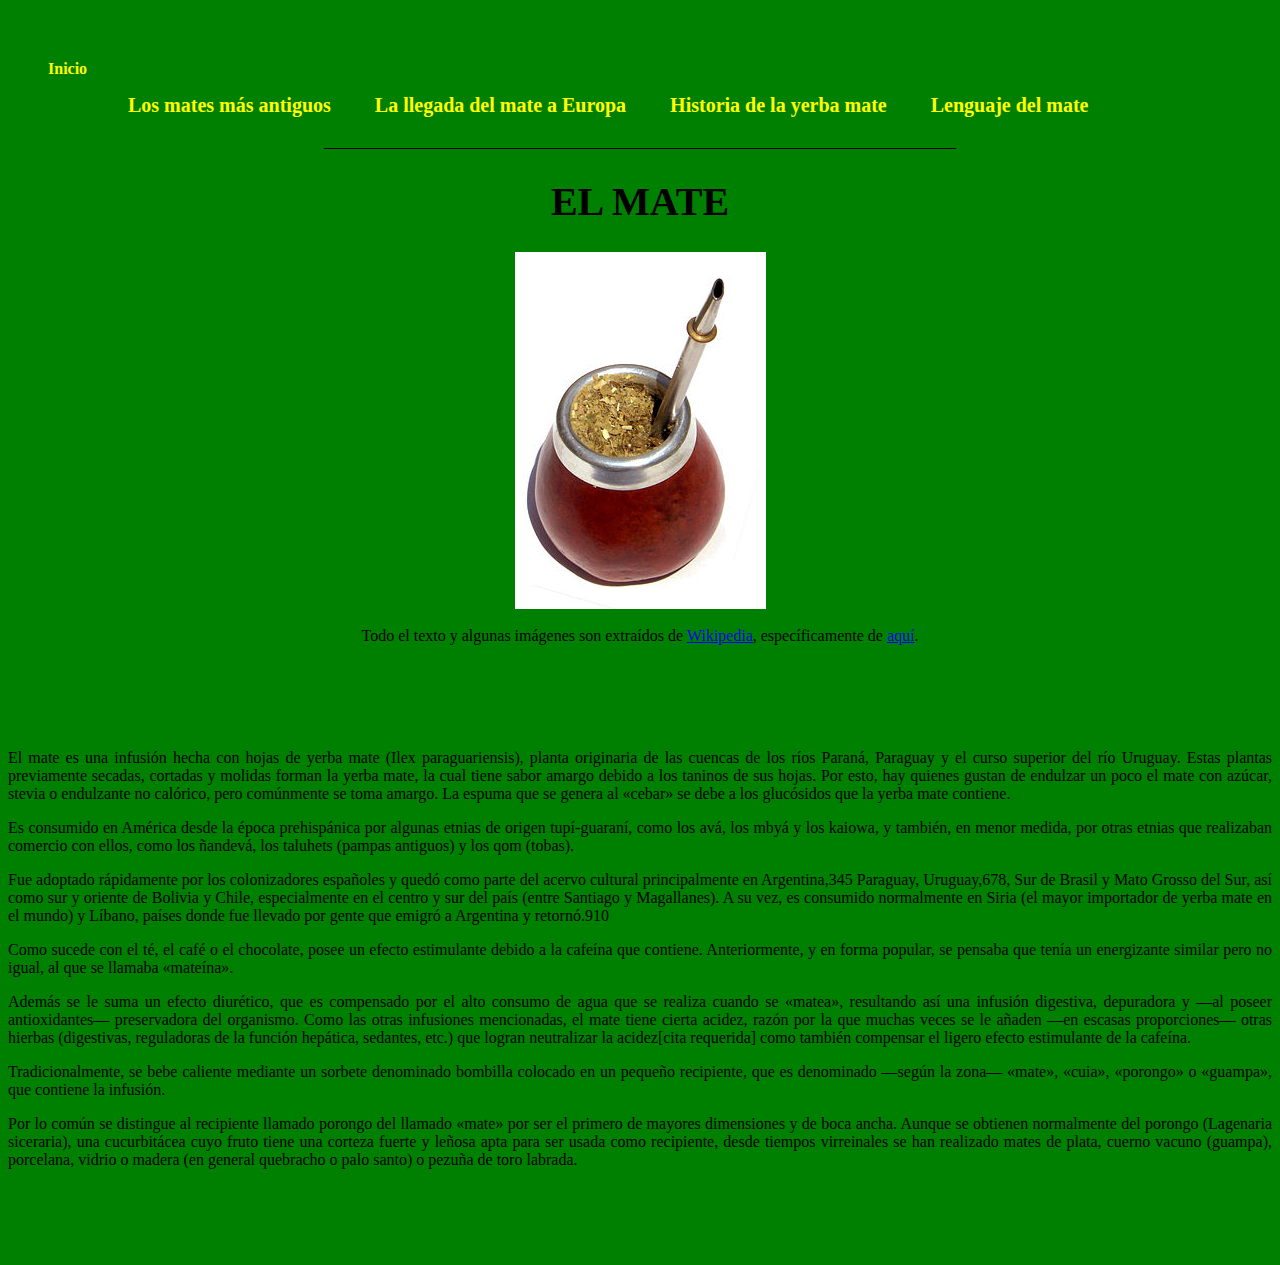
<file: index.html>
<!DOCTYPE html>
<html lang="en">

<head>
    <meta charset="UTF-8">
    <meta http-equiv="X-UA-Compatible" content="IE=edge">
    <meta name="viewport" content="width=device-width, initial-scale=1.0">
    <title>El mate</title>
    <link href="style.css" rel="stylesheet" type="text/css" />

</head>

<body>
    </br> </br>
    <nav>
        <blockquote>
            <a href="index.html">Inicio</a>
            <blockquote>
                <ul><a href="matesmasantiguos.html">Los mates más antiguos</a></ul>
                <ul><a href="mateeuropa.html">La llegada del mate a Europa</a></ul>
                <ul><a href="historia.html">Historia de la yerba mate</a></ul>
                <ul><a href="lenguajemate.html">Lenguaje del mate</a></ul>
            </blockquote>
        </blockquote>
    </nav>
    <div class="lineasuperior">_______________________________________________________________________________</div>

    <h1 style="font-size:40px">EL MATE</h1>

    <figure>
        <img src="images/mate.jpg" width="251" height="357" alt="mate" class="center" title="Mate" />
        </br>
        <figcaption style="text-align:center">Todo el texto y algunas imágenes son extraídos de <a
                href="https://www.wikipedia.org/" target="_blank">Wikipedia</a>, específicamente de <a
                href="https://es.wikipedia.org/wiki/Mate_(infusi%C3%B3n)#Los_mates_m%C3%A1s_antiguos" target="_blank">aquí</a>.
        </figcaption>
    </figure>

    </br> </br> </br> </br>
    <p>El mate es una infusión hecha con hojas de yerba mate (Ilex paraguariensis), planta originaria de las cuencas de
        los ríos Paraná, Paraguay y el curso superior del río Uruguay. Estas plantas previamente secadas, cortadas y
        molidas forman la yerba mate, la cual tiene sabor amargo debido a los taninos de sus hojas. Por esto, hay
        quienes gustan de endulzar un poco el mate con azúcar, stevia o endulzante no calórico, pero comúnmente se toma
        amargo. La espuma que se genera al «cebar» se debe a los glucósidos que la yerba mate contiene.</p>

    <p>Es consumido en América desde la época prehispánica por algunas etnias de origen tupí-guaraní, como los avá, los
        mbyá y los kaiowa, y también, en menor medida, por otras etnias que realizaban comercio con ellos, como los
        ñandevá, los taluhets (pampas antiguos) y los qom (tobas).</p>

    <p>Fue adoptado rápidamente por los colonizadores españoles y quedó como parte del acervo cultural principalmente
        en Argentina,3​4​5​ Paraguay, Uruguay,6​7​8​, Sur de Brasil y Mato Grosso del Sur, así como sur y oriente de
        Bolivia y Chile, especialmente en el centro y sur del país (entre Santiago y Magallanes). A su vez, es consumido
        normalmente en Siria (el mayor importador de yerba mate en el mundo) y Líbano, países donde fue llevado por
        gente que emigró a Argentina y retornó.9​10​</p>

    <p>Como sucede con el té, el café o el chocolate, posee un efecto estimulante debido a la cafeína que
        contiene.​ Anteriormente, y en forma popular, se pensaba que tenía un energizante similar pero no igual, al
        que se llamaba «mateína».​</p>

    <p>Además se le suma un efecto diurético, que es compensado por el alto consumo de agua que se realiza cuando se
        «matea», resultando así una infusión digestiva, depuradora y ―al poseer antioxidantes― preservadora del
        organismo. Como las otras infusiones mencionadas, el mate tiene cierta acidez, razón por la que muchas veces se
        le añaden ―en escasas proporciones― otras hierbas (digestivas, reguladoras de la función hepática, sedantes,
        etc.) que logran neutralizar la acidez[cita requerida] como también compensar el ligero efecto estimulante de la
        cafeína.</p>

    <p>Tradicionalmente, se bebe caliente mediante un sorbete denominado bombilla colocado en un pequeño recipiente,
        que es denominado ―según la zona― «mate», «cuia», «porongo» o «guampa», que contiene la infusión.</p>

    <p>Por lo común se distingue al recipiente llamado porongo del llamado «mate» por ser el primero de mayores
        dimensiones y de boca ancha. Aunque se obtienen normalmente del porongo (Lagenaria siceraria), una cucurbitácea
        cuyo fruto tiene una corteza fuerte y leñosa apta para ser usada como recipiente, desde tiempos virreinales se
        han realizado mates de plata, cuerno vacuno (guampa), porcelana, vidrio o madera (en general quebracho o palo
        santo) o pezuña de toro labrada.</p>
    </br> </br> </br> </br>

</body>

</html>
</file>
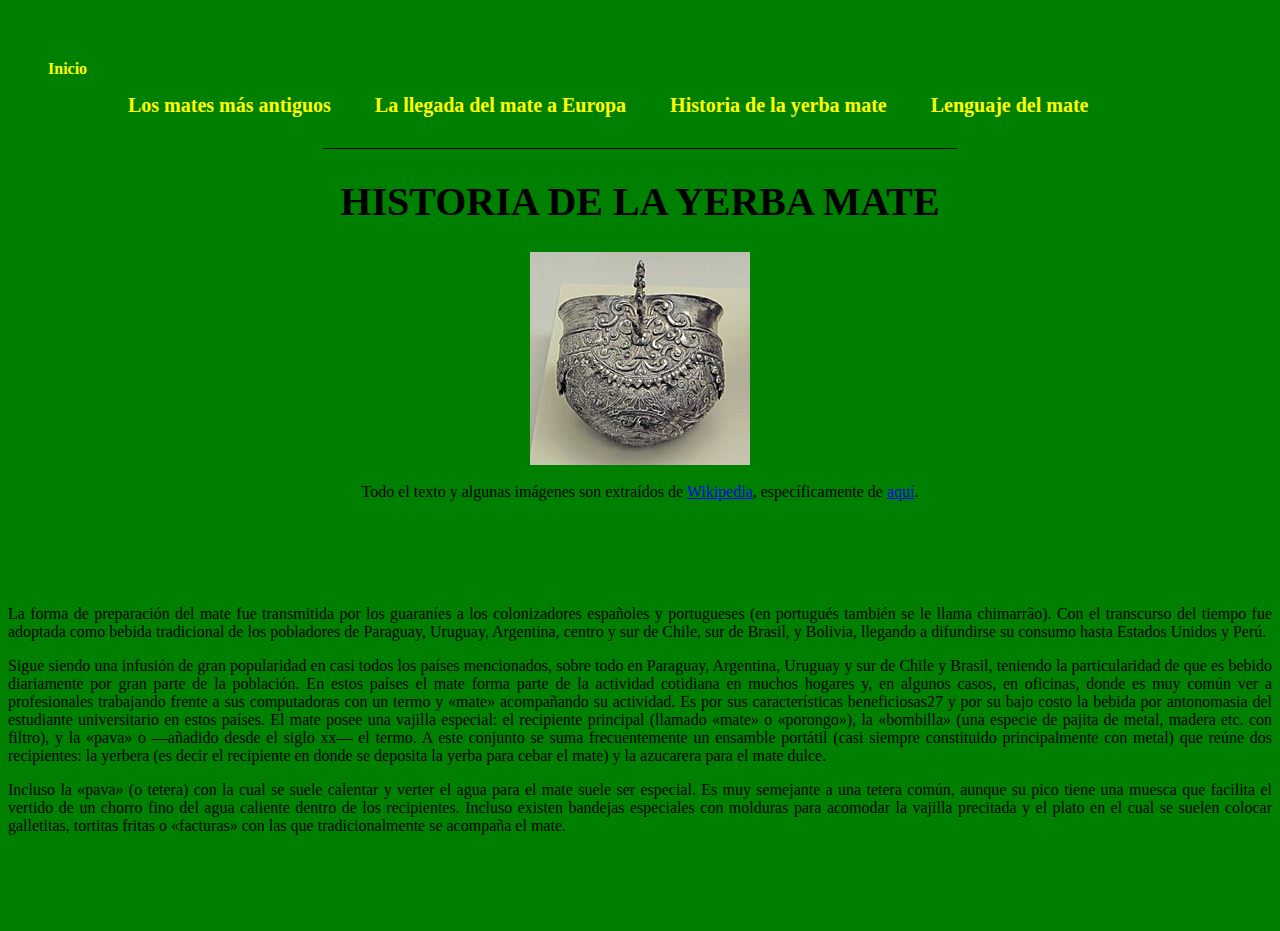
<file: historia.html>
<!DOCTYPE html>
<html lang="en">

<head>
    <meta charset="UTF-8">
    <meta http-equiv="X-UA-Compatible" content="IE=edge">
    <meta name="viewport" content="width=device-width, initial-scale=1.0">
    <title>Historia de la yerba mate</title>
    <link href="style.css" rel="stylesheet" type="text/css" />
</head>

<body>
    </br> </br>
    <nav>
        <blockquote>
            <a href="index.html">Inicio</a>
            <blockquote>
                <ul><a href="matesmasantiguos.html">Los mates más antiguos</a></ul>
                <ul><a href="mateeuropa.html">La llegada del mate a Europa</a></ul>
                <ul><a href="historia.html">Historia de la yerba mate</a></ul>
                <ul><a href="lenguajemate.html">Lenguaje del mate</a></ul>
            </blockquote>
        </blockquote>
    </nav>
    <div class="lineasuperior">_______________________________________________________________________________</div>

    <h1 style="font-size:40px">HISTORIA DE LA YERBA MATE</h1>

    <figure>
        <img src="images/mateplata.jpg" width="220" height="213" alt="mate de plata" class="center"
            title="Mate de plata" />
        </br>
        <figcaption style="text-align:center">Todo el texto y algunas imágenes son extraídos de <a
                href="https://www.wikipedia.org/" target="_blank">Wikipedia</a>, específicamente de <a
                href="https://es.wikipedia.org/wiki/Mate_(infusi%C3%B3n)#Los_mates_m%C3%A1s_antiguos"
                target="_blank">aquí</a>.
        </figcaption>
    </figure>

    </br> </br> </br> </br>
    <p>La forma de preparación del mate fue transmitida por los guaraníes a los colonizadores españoles y portugueses
        (en portugués también se le llama chimarrão). Con el transcurso del tiempo fue adoptada como bebida tradicional
        de los pobladores de Paraguay, Uruguay, Argentina, centro y sur de Chile, sur de Brasil, y Bolivia, llegando a
        difundirse su consumo hasta Estados Unidos y Perú.</p>

    <p>Sigue siendo una infusión de gran popularidad en casi todos los países mencionados, sobre todo en Paraguay,
        Argentina, Uruguay y sur de Chile y Brasil, teniendo la particularidad de que es bebido diariamente por gran
        parte de la población. En estos países el mate forma parte de la actividad cotidiana en muchos hogares y, en
        algunos casos, en oficinas, donde es muy común ver a profesionales trabajando frente a sus computadoras con un
        termo y «mate» acompañando su actividad. Es por sus características beneficiosas27​ y por su bajo costo la
        bebida por antonomasia del estudiante universitario en estos países. El mate posee una vajilla especial: el
        recipiente principal (llamado «mate» o «porongo»), la «bombilla» (una especie de pajita de metal, madera etc.
        con filtro), y la «pava» o ―añadido desde el siglo xx― el termo. A este conjunto se suma frecuentemente un
        ensamble portátil (casi siempre constituido principalmente con metal) que reúne dos recipientes: la yerbera (es
        decir el recipiente en donde se deposita la yerba para cebar el mate) y la azucarera para el mate dulce.</p>

    <p>Incluso la «pava» (o tetera) con la cual se suele calentar y verter el agua para el mate suele ser especial. Es
        muy semejante a una tetera común, aunque su pico tiene una muesca que facilita el vertido de un chorro fino del
        agua caliente dentro de los recipientes. Incluso existen bandejas especiales con molduras para acomodar la
        vajilla precitada y el plato en el cual se suelen colocar galletitas, tortitas fritas o «facturas» con las que
        tradicionalmente se acompaña el mate.</p>
    </br> </br> </br> </br>

</body>

</html>
</file>
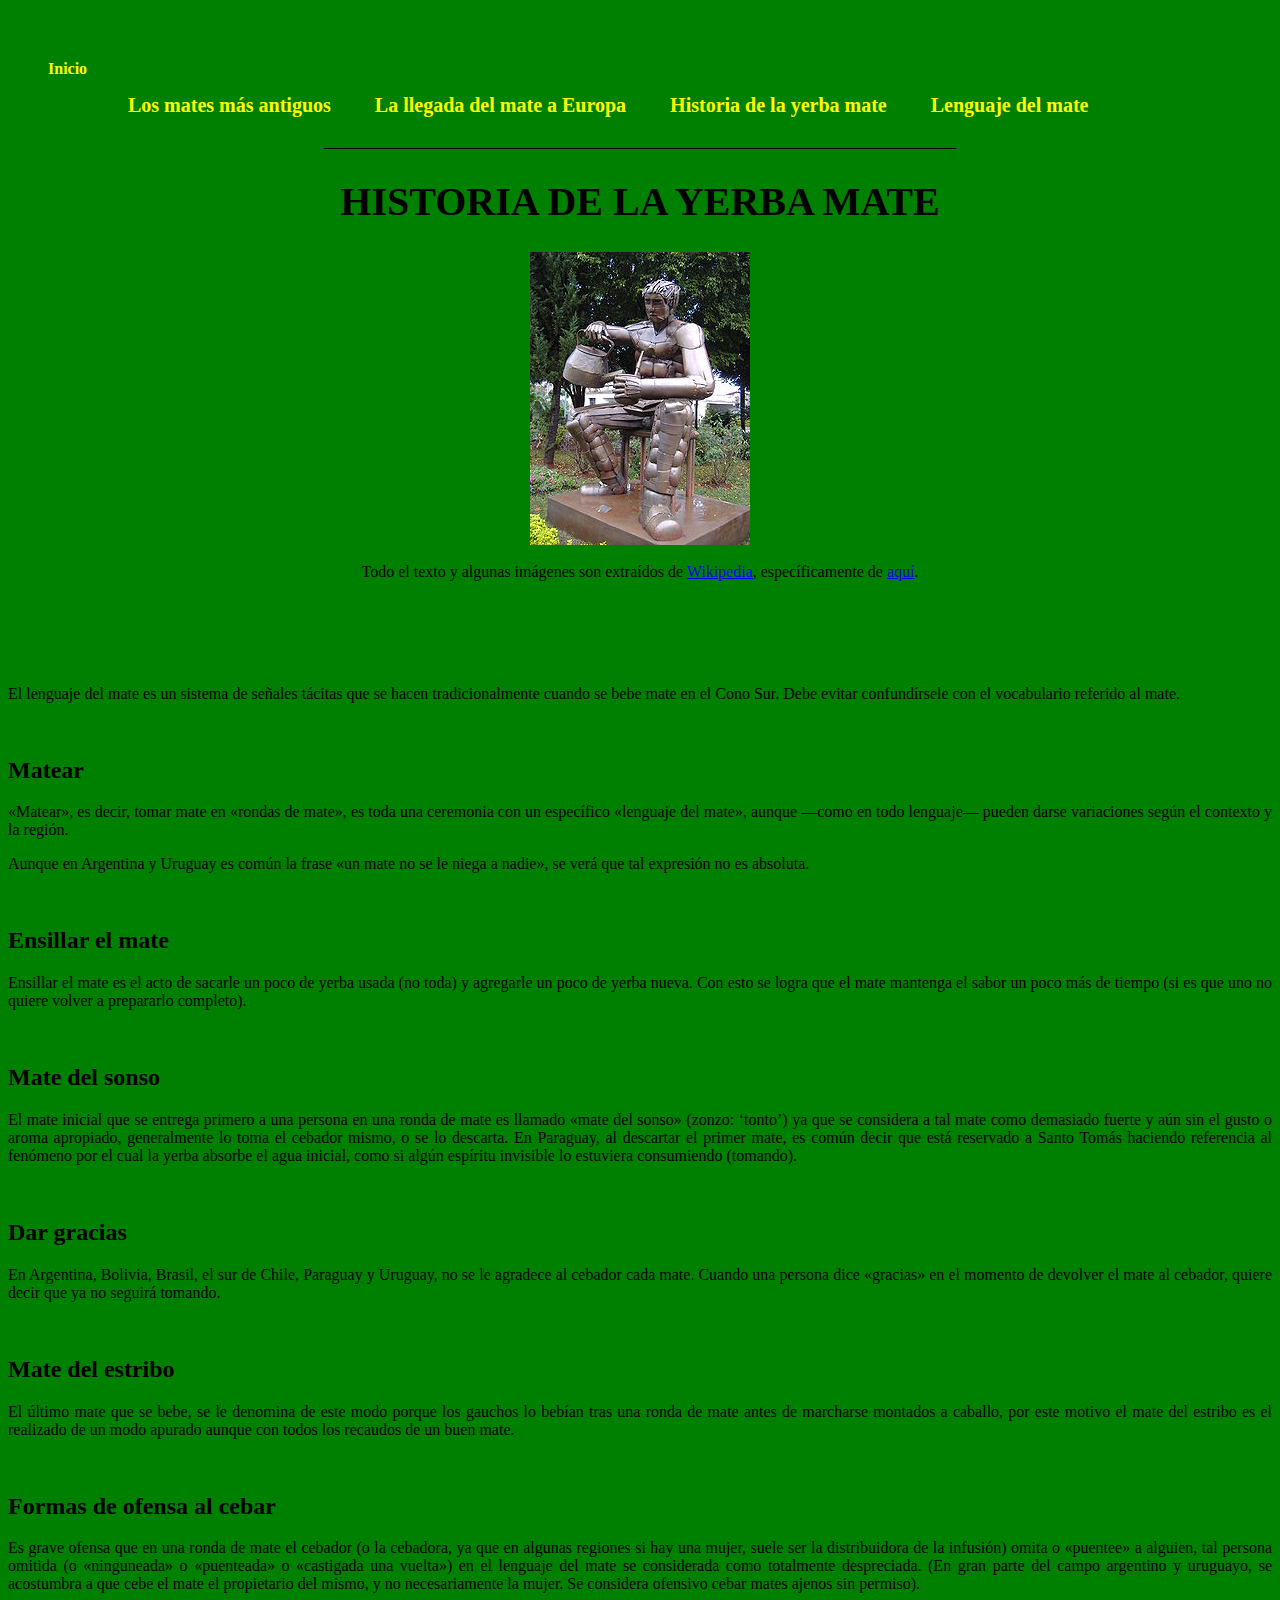
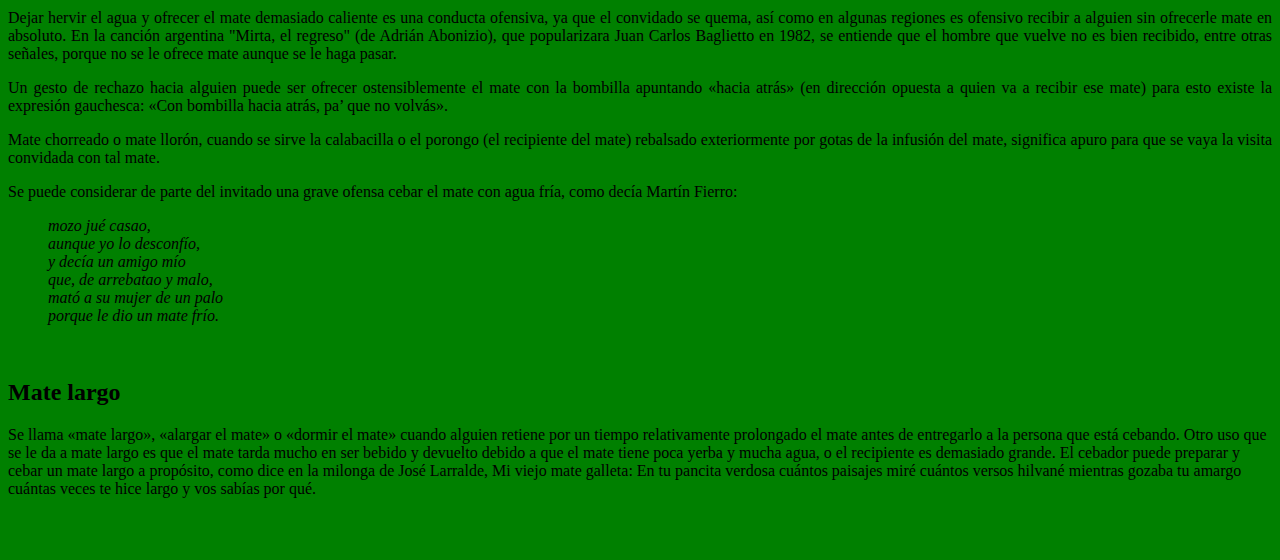
<file: lenguajemate.html>
<!DOCTYPE html>
<html lang="en">

<head>
    <meta charset="UTF-8">
    <meta http-equiv="X-UA-Compatible" content="IE=edge">
    <meta name="viewport" content="width=device-width, initial-scale=1.0">
    <link href="style.css" rel="stylesheet" type="text/css" />
    <title>Lenguaje del mate</title>
</head>

<body>
    </br> </br>
    <nav>
        <blockquote>
            <a href="index.html">Inicio</a>
            <blockquote>
                <ul><a href="matesmasantiguos.html">Los mates más antiguos</a></ul>
                <ul><a href="mateeuropa.html">La llegada del mate a Europa</a></ul>
                <ul><a href="historia.html">Historia de la yerba mate</a></ul>
                <ul><a href="lenguajemate.html">Lenguaje del mate</a></ul>
            </blockquote>
        </blockquote>
    </nav>
    <div class="lineasuperior">_______________________________________________________________________________</div>

    <h1 style="font-size:40px">HISTORIA DE LA YERBA MATE</h1>

    <figure>
        <img src="images/estatuamate.jpg" width="220" height="293" alt="estatua de una persona cebando mate"
            class="center" title="Estatua de una persona cebando mate" />
        </br>
        <figcaption style="text-align:center">Todo el texto y algunas imágenes son extraídos de <a
                href="https://www.wikipedia.org/" target="_blank">Wikipedia</a>, específicamente de <a
                href="https://es.wikipedia.org/wiki/Mate_(infusi%C3%B3n)#Los_mates_m%C3%A1s_antiguos"
                target="_blank">aquí</a>.
        </figcaption>
    </figure>

    </br> </br> </br> </br>
    <p>El lenguaje del mate​ es un sistema de señales tácitas que se hacen tradicionalmente cuando se bebe mate en el
        Cono Sur. Debe evitar confundírsele con el vocabulario referido al mate.</p>
    </br>

    <h2>Matear</h2>

    <p>«Matear», es decir, tomar mate en «rondas de mate», es toda una ceremonia con un específico «lenguaje del mate»,
        aunque ―como en todo lenguaje― pueden darse variaciones según el contexto y la región.</p>

    <p>Aunque en Argentina y Uruguay es común la frase «un mate no se le niega a nadie», se verá que tal expresión no es
        absoluta.</p>
    </br>

    <h2>Ensillar el mate</h2>

    <p>Ensillar el mate es el acto de sacarle un poco de yerba usada (no toda) y agregarle un poco de yerba nueva. Con
        esto
        se logra que el mate mantenga el sabor un poco más de tiempo (si es que uno no quiere volver a prepararlo
        completo).</p>
    </br>

    <h2>Mate del sonso</h2>

    <p>El mate inicial que se entrega primero a una persona en una ronda de mate es llamado «mate del sonso» (zonzo:
        ‘tonto’) ya que se considera a tal mate como demasiado fuerte y aún sin el gusto o aroma apropiado, generalmente
        lo
        toma el cebador mismo, o se lo descarta. En Paraguay, al descartar el primer mate, es común decir que está
        reservado
        a Santo Tomás haciendo referencia al fenómeno por el cual la yerba absorbe el agua inicial, como si algún
        espíritu
        invisible lo estuviera consumiendo (tomando).</p>
    </br>

    <h2>Dar gracias</h2>

    <p>En Argentina, Bolivia, Brasil, el sur de Chile, Paraguay y Uruguay, no se le agradece al cebador cada mate.
        Cuando
        una persona dice «gracias» en el momento de devolver el mate al cebador, quiere decir que ya no seguirá tomando.
    </p>
    </br>

    <h2>Mate del estribo</h2>

    <p>El último mate que se bebe, se le denomina de este modo porque los gauchos lo bebían tras una ronda de mate antes
        de
        marcharse montados a caballo, por este motivo el mate del estribo es el realizado de un modo apurado aunque con
        todos los recaudos de un buen mate.</p>
    </br>

    <h2>Formas de ofensa al cebar</h2>
    <p>Es grave ofensa que en una ronda de mate el cebador (o la cebadora, ya que en algunas regiones si hay una mujer,
        suele ser la distribuidora de la infusión) omita o «puentee» a alguien, tal persona omitida (o «ninguneada» o
        «puenteada» o «castigada una vuelta») en el lenguaje del mate se considerada como totalmente despreciada. (En
        gran
        parte del campo argentino y uruguayo, se acostumbra a que cebe el mate el propietario del mismo, y no
        necesariamente
        la mujer. Se considera ofensivo cebar mates ajenos sin permiso).</p>

    <p>Dejar hervir el agua y ofrecer el mate demasiado caliente es una conducta ofensiva, ya que el convidado se quema,
        así como en algunas regiones es ofensivo recibir a alguien sin ofrecerle mate en absoluto. En la canción
        argentina
        "Mirta, el regreso" (de Adrián Abonizio), que popularizara Juan Carlos Baglietto en 1982, se entiende que el
        hombre
        que vuelve no es bien recibido, entre otras señales, porque no se le ofrece mate aunque se le haga pasar.</p>

    <p>Un gesto de rechazo hacia alguien puede ser ofrecer ostensiblemente el mate con la bombilla apuntando «hacia
        atrás»
        (en dirección opuesta a quien va a recibir ese mate) para esto existe la expresión gauchesca: «Con bombilla
        hacia
        atrás, pa’ que no volvás».</p>

    <p>Mate chorreado o mate llorón, cuando se sirve la calabacilla o el porongo (el recipiente del mate) rebalsado
        exteriormente por gotas de la infusión del mate, significa apuro para que se vaya la visita convidada con tal
        mate.</p>

    <p>Se puede considerar de parte del invitado una grave ofensa cebar el mate con agua fría, como decía Martín Fierro:
        </br>
    <blockquote><i> mozo jué casao,</br>
            aunque yo lo desconfío,</br>
            y decía un amigo mío</br>
            que, de arrebatao y malo,</br>
            mató a su mujer de un palo</br>
            porque le dio un mate frío.</i></blockquote>
    </p>
    </br>
    <h2>Mate largo</h2>

    Se llama «mate largo», «alargar el mate» o «dormir el mate» cuando alguien retiene por un tiempo relativamente
    prolongado el mate antes de entregarlo a la persona que está cebando.

    Otro uso que se le da a mate largo es que el mate tarda mucho en ser bebido y devuelto debido a que el mate tiene
    poca yerba y mucha agua, o el recipiente es demasiado grande. El cebador puede preparar y cebar un mate largo a
    propósito, como dice en la milonga de José Larralde, Mi viejo mate galleta:
    En tu pancita verdosa
    cuántos paisajes miré
    cuántos versos hilvané
    mientras gozaba tu amargo
    cuántas veces te hice largo
    y vos sabías por qué.
    </br> </br> </br> </br>

</body>

</html>
</file>
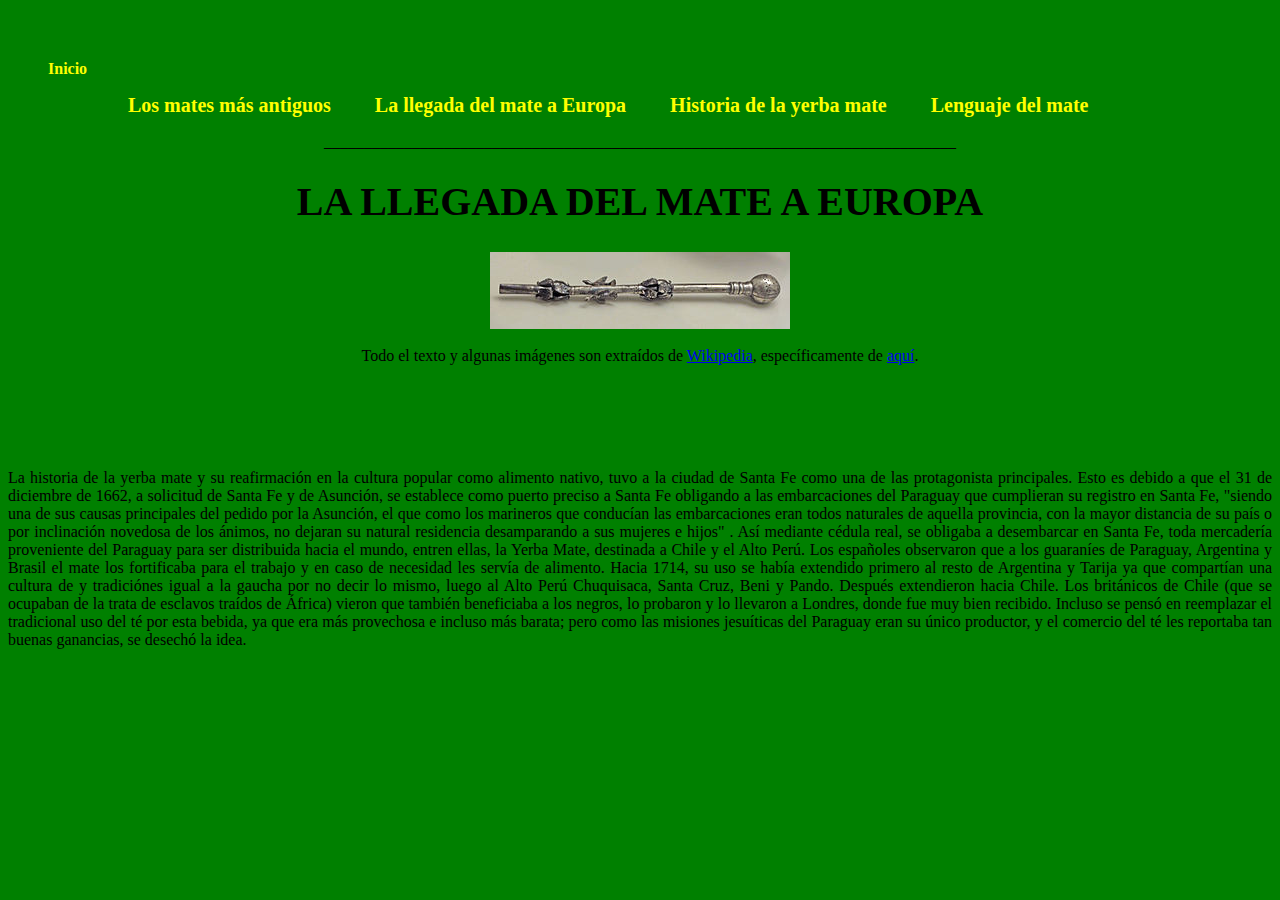
<file: mateeuropa.html>
<!DOCTYPE html>
<html lang="en">

<head>
    <meta charset="UTF-8">
    <meta http-equiv="X-UA-Compatible" content="IE=edge">
    <meta name="viewport" content="width=device-width, initial-scale=1.0">
    <title>La llegada del mate a Europa</title>
    <link href="style.css" rel="stylesheet" type="text/css" />
</head>

<body>
    </br> </br>
    <nav>
        <blockquote>
            <a href="index.html">Inicio</a>
            <blockquote>
                <ul><a href="matesmasantiguos.html">Los mates más antiguos</a></ul>
                <ul><a href="mateeuropa.html">La llegada del mate a Europa</a></ul>
                <ul><a href="historia.html">Historia de la yerba mate</a></ul>
                <ul><a href="lenguajemate.html">Lenguaje del mate</a></ul>
            </blockquote>
        </blockquote>
    </nav>
    <div class="lineasuperior">_______________________________________________________________________________</div>

    <h1 style="font-size:40px">LA LLEGADA DEL MATE A EUROPA</h1>

    <figure>
        <img src="images/bombillaplata.jpg" width="300" height="77" alt="bombilla" class="center" title="Bombilla" />
        </br>
        <figcaption style="text-align:center">Todo el texto y algunas imágenes son extraídos de <a
                href="https://www.wikipedia.org/" target="_blank">Wikipedia</a>, específicamente de <a
                href="https://es.wikipedia.org/wiki/Mate_(infusi%C3%B3n)#Los_mates_m%C3%A1s_antiguos"
                target="_blank">aquí</a>.
        </figcaption>
    </figure>

    </br> </br> </br> </br>
    <p>La historia de la yerba mate y su reafirmación en la cultura popular como alimento nativo, tuvo a la ciudad de
        Santa Fe como una de las protagonista principales. Esto es debido a que el 31 de diciembre de 1662, a solicitud
        de Santa Fe y de Asunción, se establece como puerto preciso a Santa Fe obligando a las embarcaciones del
        Paraguay que cumplieran su registro en Santa Fe, "siendo una de sus causas principales del pedido por la
        Asunción, el que como los marineros que conducían las embarcaciones eran todos naturales de aquella provincia,
        con la mayor distancia de su país o por inclinación novedosa de los ánimos, no dejaran su natural residencia
        desamparando a sus mujeres e hijos" . Así mediante cédula real, se obligaba a desembarcar en Santa Fe, toda
        mercadería proveniente del Paraguay para ser distribuida hacia el mundo, entren ellas, la Yerba Mate, destinada
        a Chile y el Alto Perú. Los españoles observaron que a los guaraníes de Paraguay, Argentina y Brasil el mate los
        fortificaba para el trabajo y en caso de necesidad les servía de alimento. Hacia 1714, su uso se había extendido
        primero al resto de Argentina y Tarija ya que compartían una cultura de y tradiciónes igual a la gaucha por no
        decir lo mismo, luego al Alto Perú Chuquisaca, Santa Cruz, Beni y Pando. Después extendieron hacia Chile. Los
        británicos de Chile (que se ocupaban de la trata de esclavos traídos de África) vieron que también beneficiaba a
        los negros, lo probaron y lo llevaron a Londres, donde fue muy bien recibido. Incluso se pensó en reemplazar el
        tradicional uso del té por esta bebida, ya que era más provechosa e incluso más barata; pero como las misiones
        jesuíticas del Paraguay eran su único productor, y el comercio del té les reportaba tan buenas ganancias, se
        desechó la idea.</p>
    </br> </br> </br> </br>

</body>

</html>
</file>
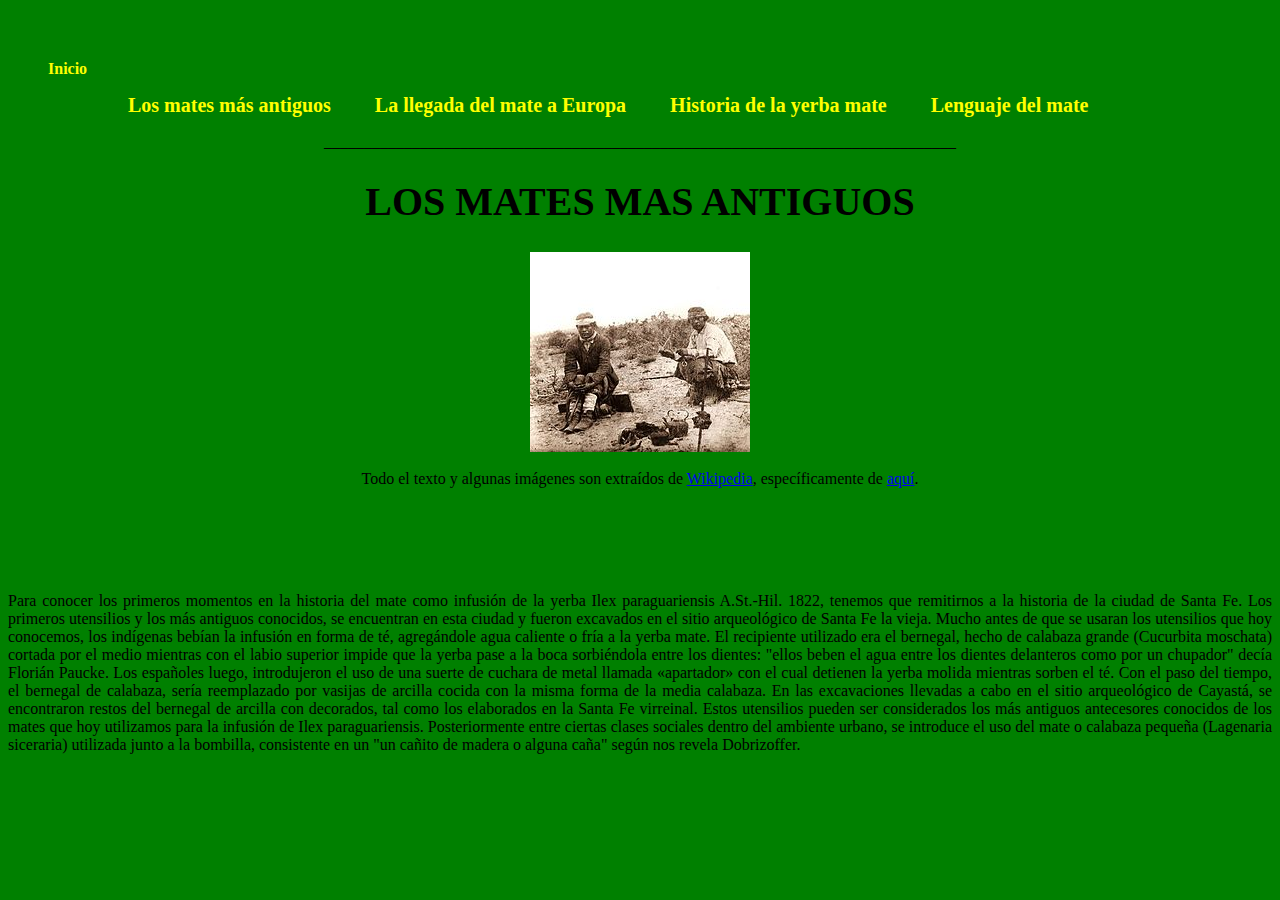
<file: matesmasantiguos.html>
<!DOCTYPE html>
<html lang="en">

<head>
    <meta charset="UTF-8">
    <meta http-equiv="X-UA-Compatible" content="IE=edge">
    <meta name="viewport" content="width=device-width, initial-scale=1.0">
    <title>Los mates más antiguos</title>
    <link href="style.css" rel="stylesheet" type="text/css" />
</head>

<body>
    </br> </br>
    <nav>
        <blockquote>
            <a href="index.html">Inicio</a>
            <blockquote>
                <ul><a href="matesmasantiguos.html">Los mates más antiguos</a></ul>
                <ul><a href="mateeuropa.html">La llegada del mate a Europa</a></ul>
                <ul><a href="historia.html">Historia de la yerba mate</a></ul>
                <ul><a href="lenguajemate.html">Lenguaje del mate</a></ul>
            </blockquote>
        </blockquote>
    </nav>
    <div class="lineasuperior">_______________________________________________________________________________</div>

    <h1 style="font-size:40px">LOS MATES MAS ANTIGUOS</h1>

    <figure>
        <img src="images/matesmasantiguos.jpeg" width="220" height="200" alt="imagen de los mates más antiguos"
            class="center" title="Personas tomando mate"/>
        </br>
        <figcaption style="text-align:center">Todo el texto y algunas imágenes son extraídos de <a
                href="https://www.wikipedia.org/" target="_blank">Wikipedia</a>, específicamente de <a
                href="https://es.wikipedia.org/wiki/Mate_(infusi%C3%B3n)#Los_mates_m%C3%A1s_antiguos"
                target="_blank">aquí</a>.
        </figcaption>
    </figure>

    </br> </br> </br> </br>
    <p>Para conocer los primeros momentos en la historia del mate como infusión de la yerba Ilex paraguariensis
        A.St.-Hil. 1822, tenemos que remitirnos a la historia de la ciudad de Santa Fe. Los primeros utensilios y los
        más antiguos conocidos, se encuentran en esta ciudad y fueron excavados en el sitio arqueológico de Santa Fe la
        vieja. Mucho antes de que se usaran los utensilios que hoy conocemos, los indígenas bebían la infusión en forma
        de té, agregándole agua caliente o fría a la yerba mate. El recipiente utilizado era el bernegal, hecho de
        calabaza grande (Cucurbita moschata) cortada por el medio mientras con el labio superior impide que la yerba
        pase a la boca sorbiéndola entre los dientes: "ellos beben el agua entre los dientes delanteros como por un
        chupador" decía Florián Paucke. Los españoles luego, introdujeron el uso de una suerte de cuchara de metal
        llamada «apartador» con el cual detienen la yerba molida mientras sorben el té. Con el paso del tiempo, el
        bernegal de calabaza, sería reemplazado por vasijas de arcilla cocida con la misma forma de la media calabaza.
        En las excavaciones llevadas a cabo en el sitio arqueológico de Cayastá, se encontraron restos del bernegal de
        arcilla con decorados, tal como los elaborados en la Santa Fe virreinal. Estos utensilios pueden ser
        considerados los más antiguos antecesores conocidos de los mates que hoy utilizamos para la infusión de Ilex
        paraguariensis. Posteriormente entre ciertas clases sociales dentro del ambiente urbano, se introduce el uso del
        mate o calabaza pequeña (Lagenaria siceraria) utilizada junto a la bombilla, consistente en un "un cañito de
        madera o alguna caña" según nos revela Dobrizoffer.</p>
    </br> </br> </br> </br>

</body>

</html>
</file>
<file: style.css>
body {
    background-color:green
}
h1 {
    text-align:center;
}
p {
    text-align:justify;
}
nav ul {
    text-align:center;
    display:inline
}
nav a:link, nav a:visited {
    color: yellow
}
nav a:hover {
    color:orange
}
nav a {

    text-decoration: none;
    font-weight: bold;
}
ul {
    font-size:20px
}
.lineasuperior {
    text-align:center
}
.center {
    display: block;
    margin-left: auto;
    margin-right: auto;
}
</file>
